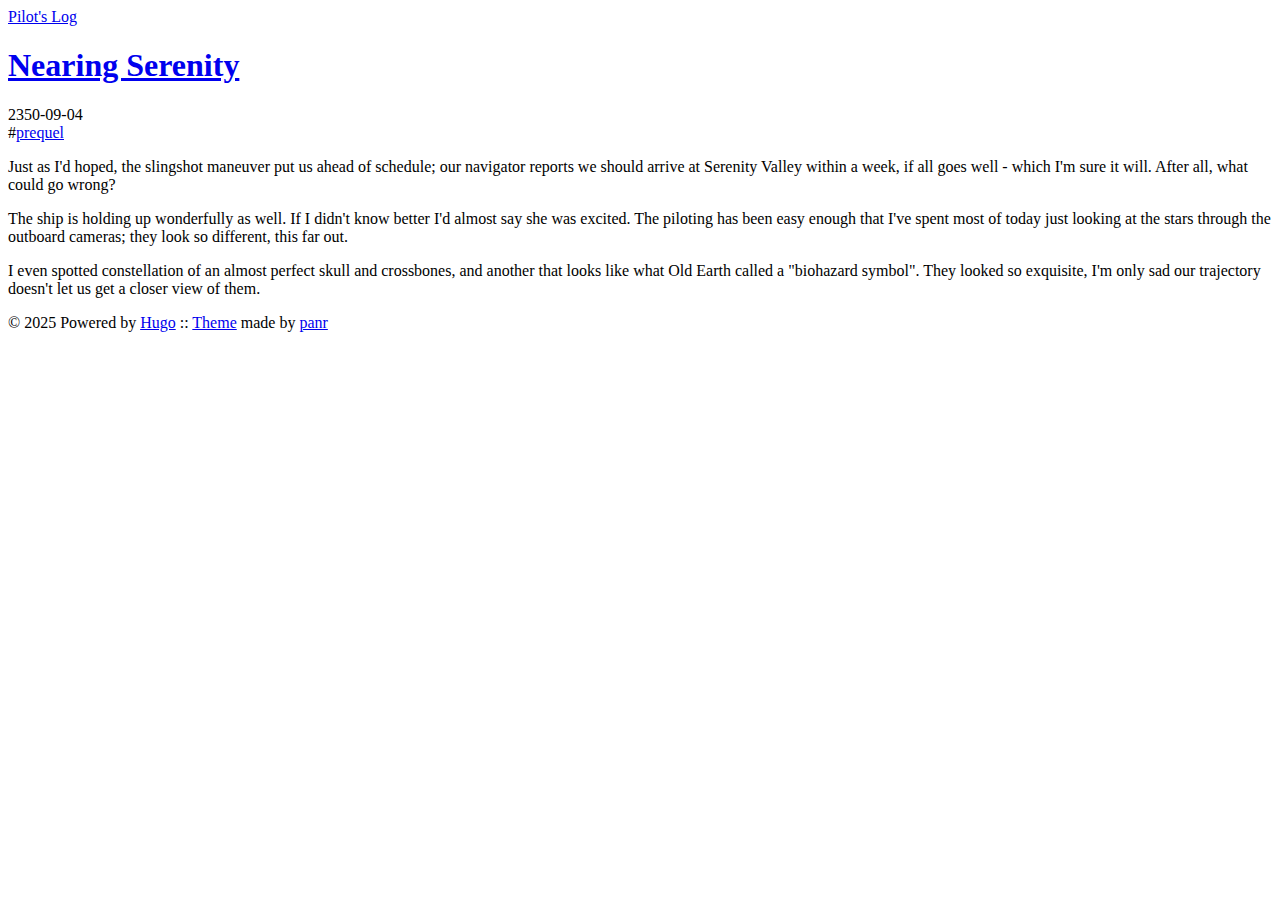
<file: public/notes/nearing-serenity/index.html>
<!DOCTYPE html>
<html lang="en">
<head><script src="///logstar/livereload.js?mindelay=10&amp;v=2&amp;port=36403&amp;path=//logstar/livereload" data-no-instant defer></script>
  
    <title>Nearing Serenity :: Terminal</title>
  
  <meta http-equiv="content-type" content="text/html; charset=utf-8">
<meta name="viewport" content="width=device-width, initial-scale=1.0">
<meta name="description" content=" Just as I&#39;d hoped, the slingshot maneuver put us ahead of schedule; our navigator reports we should arrive at Serenity Valley within a week, if all goes well - which I&#39;m sure it will. After all, what could go wrong?
The ship is holding up wonderfully as well. If I didn&#39;t know better I&#39;d almost say she was excited. The piloting has been easy enough that I&#39;ve spent most of today just looking at the stars through the outboard cameras; they look so different, this far out.
" />
<meta name="keywords" content="" />

  <meta name="robots" content="noodp" />

<link rel="canonical" href="//localhost:36403///logstar/notes/nearing-serenity/" />





  
  <link rel="stylesheet" href="//localhost:36403///logstar/css/buttons.min.86f6b4c106b6c6eb690ae5203d36b442c1f66f718ff4e8164fa86cf6c61ad641.css">

  
  <link rel="stylesheet" href="//localhost:36403///logstar/css/code.min.d529ea4b2fb8d34328d7d31afc5466d5f7bc2f0bc9abdd98b69385335d7baee4.css">

  
  <link rel="stylesheet" href="//localhost:36403///logstar/css/fonts.min.5bb7ed13e1d00d8ff39ea84af26737007eb5051b157b86fc24487c94f3dc8bbe.css">

  
  <link rel="stylesheet" href="//localhost:36403///logstar/css/footer.min.eb8dfc2c6a7eafa36cd3ba92d63e69e849e2200e0002a228d137f236b09ecd75.css">

  
  <link rel="stylesheet" href="//localhost:36403///logstar/css/gist.min.a751e8b0abe1ba8bc53ced52a38b19d8950fe78ca29454ea8c2595cf26aad5c0.css">

  
  <link rel="stylesheet" href="//localhost:36403///logstar/css/header.min.75c7eb0e2872d95ff48109c6647d0223a38db52e2561dd87966eb5fc7c6bdac6.css">

  
  <link rel="stylesheet" href="//localhost:36403///logstar/css/main.min.775ac2af004d44c22a6d000fbd1d9af529642f5cef27399d0280d180af2c2e9b.css">

  
  <link rel="stylesheet" href="//localhost:36403///logstar/css/menu.min.310d32205bdedd6f43144e3c3273c9deecd238eba5f9108db5ea96ca0cfbe377.css">

  
  <link rel="stylesheet" href="//localhost:36403///logstar/css/pagination.min.bbb986dbce00a5ce5aca0504b7925fc1c581992a4bf57f163e5d69cc1db7d836.css">

  
  <link rel="stylesheet" href="//localhost:36403///logstar/css/post.min.ad50c7f4d00e7975918f37fc74c6029e1959a40d66fb5b2c6564a8715e985573.css">

  
  <link rel="stylesheet" href="//localhost:36403///logstar/css/syntax.min.e9ab635cf918bc84b901eb65c0b2caa74c9544245e3647c1af5c129896ef276e.css">

  
  <link rel="stylesheet" href="//localhost:36403///logstar/css/terminal.min.e3b0c44298fc1c149afbf4c8996fb92427ae41e4649b934ca495991b7852b855.css">

  
  <link rel="stylesheet" href="//localhost:36403///logstar/css/terms.min.b81791663c3790e738e571cdbf802312390d30e4b1d8dc9d814a5b5454d0ac11.css">


<link rel="stylesheet" href="//localhost:36403/logstar/terminal.css">




<link rel="shortcut icon" href="//localhost:36403/logstar/favicon.png">
<link rel="apple-touch-icon" href="//localhost:36403/logstar/apple-touch-icon.png">


<meta name="twitter:card" content="summary" />

  
    <meta name="twitter:site" content="" />
  
    <meta name="twitter:creator" content="" />



<meta property="og:locale" content="en" />
<meta property="og:type" content="article" />
<meta property="og:title" content="Nearing Serenity">
<meta property="og:description" content=" Just as I&#39;d hoped, the slingshot maneuver put us ahead of schedule; our navigator reports we should arrive at Serenity Valley within a week, if all goes well - which I&#39;m sure it will. After all, what could go wrong?
The ship is holding up wonderfully as well. If I didn&#39;t know better I&#39;d almost say she was excited. The piloting has been easy enough that I&#39;ve spent most of today just looking at the stars through the outboard cameras; they look so different, this far out.
" />
<meta property="og:url" content="//localhost:36403///logstar/notes/nearing-serenity/" />
<meta property="og:site_name" content="Terminal" />

  <meta property="og:image" content="//localhost:36403/logstar/og-image.png">

<meta property="og:image:width" content="1200">
<meta property="og:image:height" content="627">


  <meta property="article:published_time" content="2350-09-04 00:00:00 &#43;0000 UTC" />












</head>
<body>


<div class="container">

  <header class="header">
  <div class="header__inner">
    <div class="header__logo">
      <a href="/">
  <div class="logo">
    Pilot&#39;s Log
  </div>
</a>

    </div>
    
    
  </div>
  
</header>


  <div class="content">
    
<article class="post">
  <h1 class="post-title">
    <a href="//localhost:36403///logstar/notes/nearing-serenity/">Nearing Serenity</a>
  </h1>
  <div class="post-meta"><time class="post-date">2350-09-04</time></div>

  
    <span class="post-tags">
      
      #<a href="//localhost:36403/logstar/tags/prequel/">prequel</a>&nbsp;
      
    </span>
  
  


  

  <div class="post-content"><div>
        <p>
Just as I&#39;d hoped, the slingshot maneuver put us ahead of schedule; our navigator reports we should arrive at Serenity Valley within a week, if all goes well - which I&#39;m sure it will. After all, what could go wrong?</p>
<p>
The ship is holding up wonderfully as well. If I didn&#39;t know better I&#39;d almost say she was excited.
The piloting has been easy enough that I&#39;ve spent most of today just looking at the stars through the outboard cameras; they look so different, this far out.</p>
<p>
I even spotted constellation of an almost perfect skull and crossbones, and another that looks like what Old Earth called a &#34;biohazard symbol&#34;. They looked so exquisite, I&#39;m only sad our trajectory doesn&#39;t let us get a closer view of them.</p>

      </div></div>

  
    

  

  
    

  
</article>

  </div>

  
    <footer class="footer">
  <div class="footer__inner">
    
      <div class="copyright">
        <span>© 2025 Powered by <a href="https://gohugo.io">Hugo</a></span>
    
      <span>:: <a href="https://github.com/panr/hugo-theme-terminal" target="_blank">Theme</a> made by <a href="https://github.com/panr" target="_blank">panr</a></span>
      </div>
  </div>
</footer>






<script type="text/javascript" src="///logstar/bundle.min.js"></script>





  
</div>

</body>
</html>
</file>
